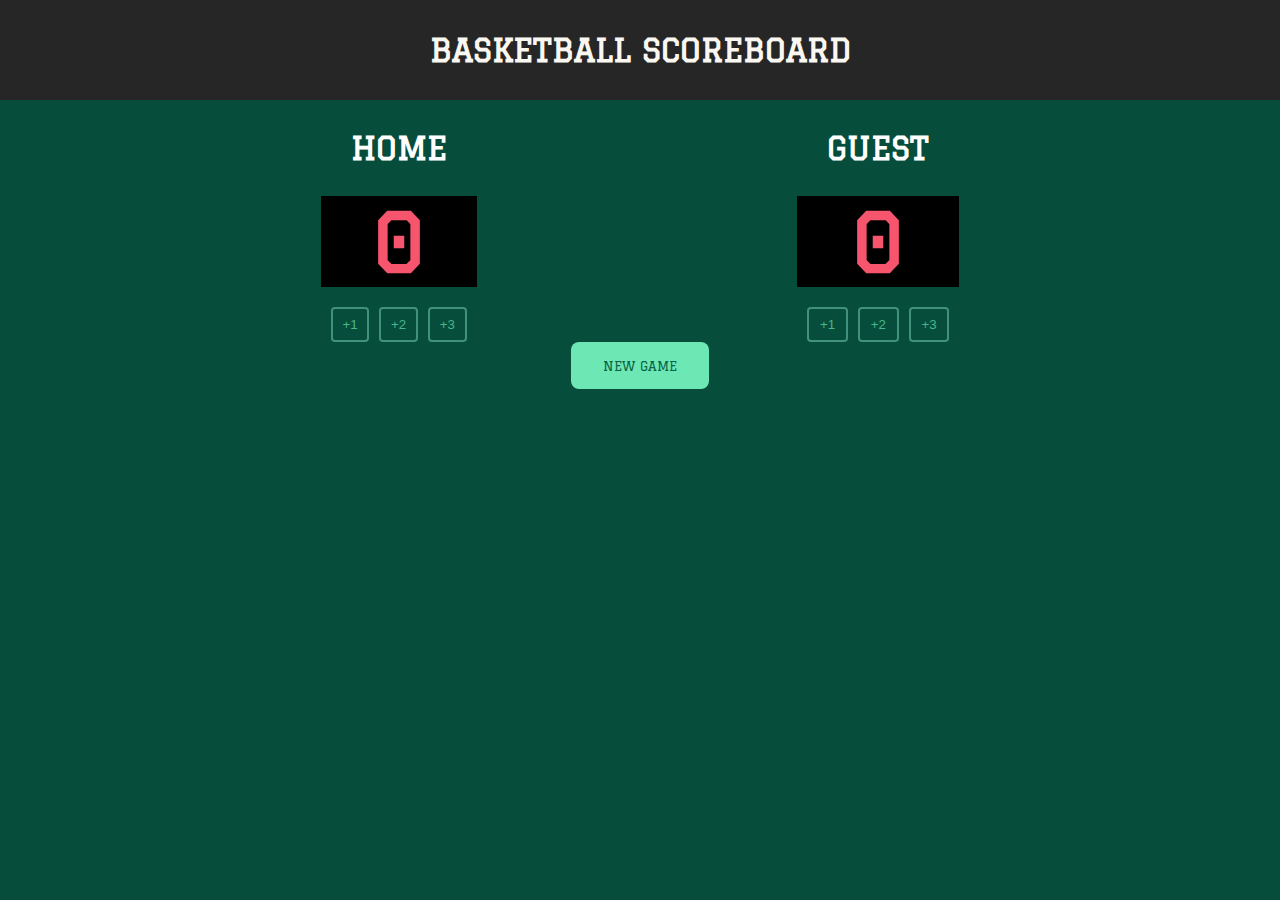
<file: BB_score-board/index.html>
<!-- @format -->

<!DOCTYPE html>
<html lang="en">
  <head>
    <meta charset="UTF-8" />
    <meta http-equiv="X-UA-Compatible" content="IE=edge" />
    <meta name="viewport" content="width=device-width, initial-scale=1.0" />
    <title>Document</title>
    <link rel="stylesheet" href="./score-board.css" />
  </head>
  <body>
    <h1 class="first-heading">BASKETBALL SCOREBOARD</h1>
    <div class="container">

      <!-- Home side -->
      <div class="left-side">
        <h1>HOME</h1>
        <h3 id="homeDisplay">0</h3>
        <div class="btns">
          <button id="home1">+1</button>
          <button id="home2">+2</button>
          <button id="home3">+3</button>
        </div>
      </div>

      <!-- Guest side -->
      <div class="left-side">
        <h1>GUEST</h1>
        <h3 id="awayDisplay">0</h3>
        <div class="btns">
          <button id="away1">+1</button>
          <button id="away2">+2</button>
          <button id="away3">+3</button>
        </div>
      </div>
    </div>
    <button class="new-game" id="reset">NEW GAME</button>
    <script src="./score-board.js"></script>
  </body>
</html>
</file>
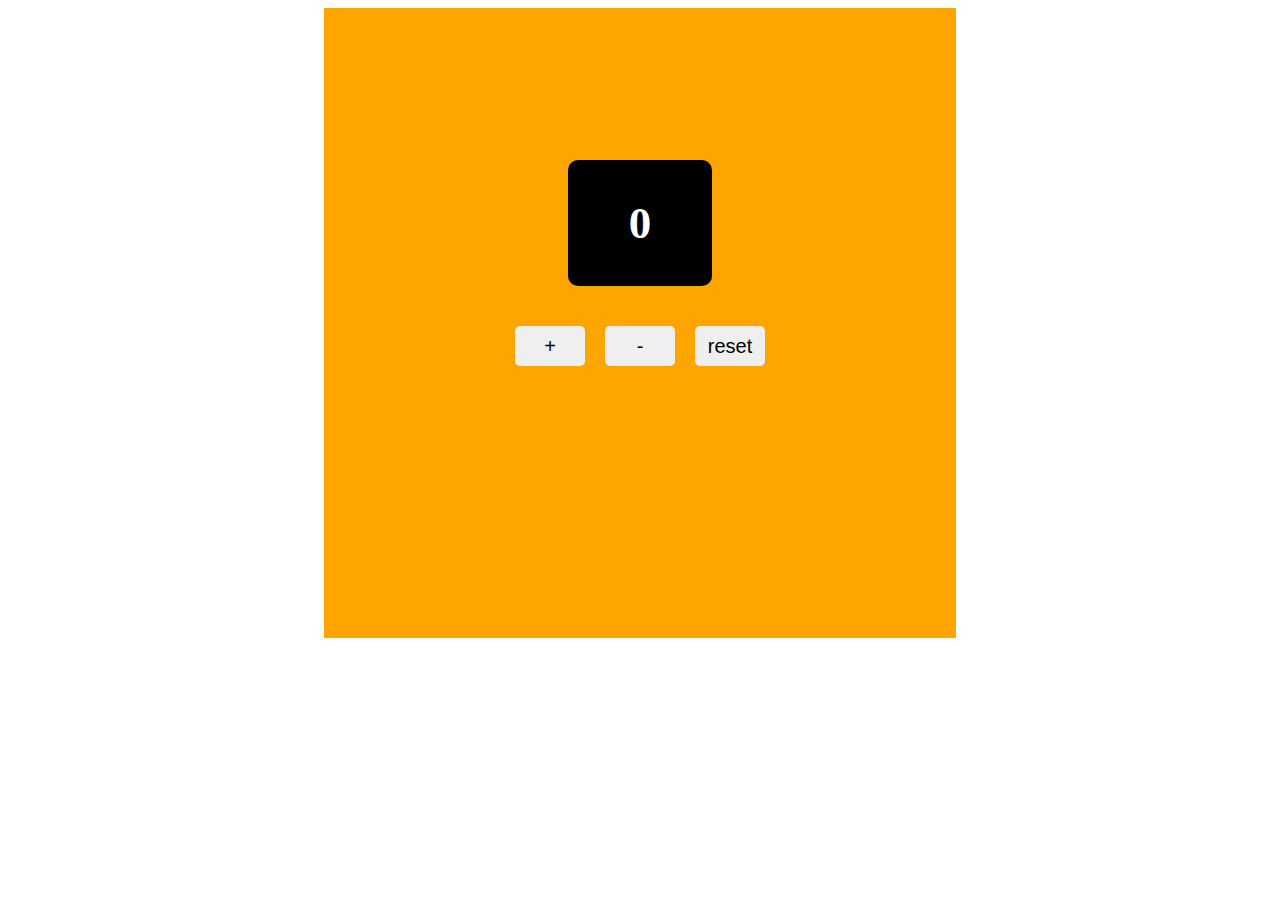
<file: counter/index.html>
<!DOCTYPE html>
<html lang="en">
  <head>
    <meta charset="UTF-8" />
    <meta http-equiv="X-UA-Compatible" content="IE=edge" />
    <meta name="viewport" content="width=device-width, initial-scale=1.0" />
    <title>Counter</title>
    <link rel="stylesheet" href="counter.css" />
  </head>
  <body>
    <div class="container">
      <div class="display" id="displayBtn">
        <h2>0</h2>
    </div>
      <div class="button_press">
        <div id="incrementBtn">
          <button>+</button>
        </div>
        <div id="decrementBtn">
          <button>-</button>
        </div>
        <div id="resetBtn">
          <button>reset</button>
        </div>
      </div>
      <div id="noNum">
        <p></p>
    </div>
    </div>

    <script src="counter.js"></script>
  </body>
</html>
</file>
<file: BB_score-board/score-board.css>
/** @format */
@import url("https://fonts.googleapis.com/css2?family=Graduate&display=swap");

* {
  padding: 0;
  margin: 0;
  box-sizing: border-box;
}
body {
  background-color: #064d3b;
  font-family: "Graduate", cursive;
  text-align: center;
}
.first-heading {
  background-color: #262626;
  text-align: center;
  padding: 32px;
  color: #faf7f1;
}

.container {
  display: flex;
  justify-content: space-evenly;
}

.container div h1 {
  color: white;
  padding: 30px;
}

.container div h3 {
  font-size: 80px;
  color: white;
  background-color: black;
  text-align: center;
  margin-bottom: 20px;
  color: #f7546e;
}

.btns {
  display: flex;
  gap: 10px;
  padding: 0 10px;
}

.btns button {
  background-color: #064e3b;
  border: 2px solid #42917c;
  flex: 1;
  padding: 8px;
  color: #47b68a;
  border-radius: 4px;
  cursor: pointer;
}

.btns button:hover{
  background-color: #6de8b5;
  color: white;
  border: 1px solid;
}

.new-game {
  color: #096546;
  background-color: #6de8b5;
  border: none;
  padding: 16px 32px;
  border-radius: 8px;
  font-family: "Graduate", cursive;
}

.new-game:hover{
color: white;
border: 1px solid;
}
</file>
<file: counter/counter.css>
.container{
    display: flex;
    flex-direction: column;
    justify-content: center;
    align-items: center;
    height: 70vh;
    background-color: orange;
    width: 50%;
    margin-left: 25%;
}

.display{
    width: 9rem;
    /* height: 2rem; */
    background-color: black;
    color: white;
    text-align: center;
    /* padding: 10px 0px; */
    font-size: 30px;
    border-radius: 10px;
}

.button_press{
    display: flex;
    flex-direction: row;
    margin-top: 30px;
}

.button_press button{
    margin: 10px;
    width: 70px;
    height: 40px;
    border-radius: 5px;
    border: none;
    font-size: 20px;
}

.button_press button:hover {
    background-color: grey;
}

#noNum{
    font-size: 40px;
    margin-top: 50px;
    font-family: Verdana, Geneva, Tahoma, sans-serif;
    color: white;
    padding: 10px;
}
</file>
